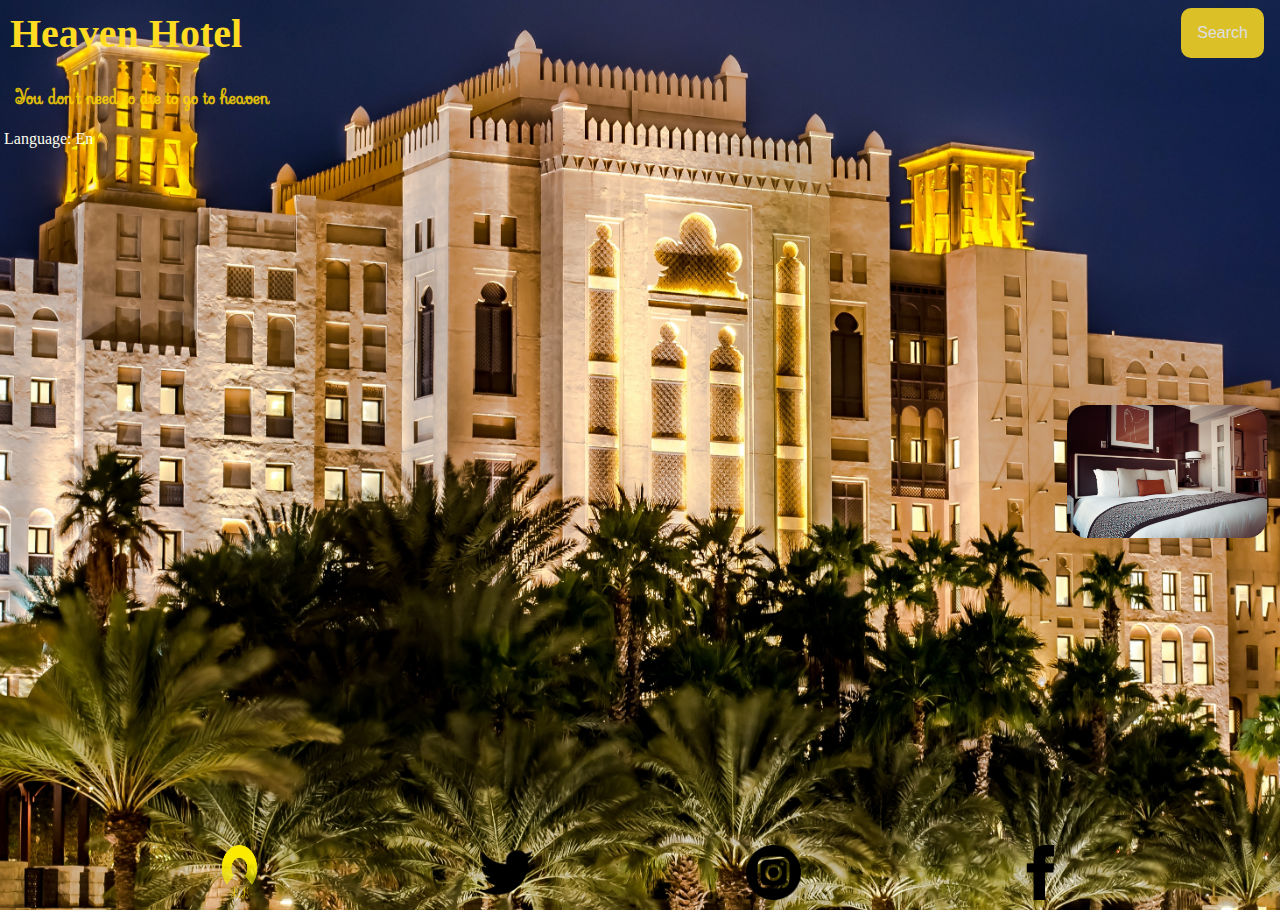
<file: index.html>
<!DOCTYPE html>
<html lang="en">
<head>
    <meta charset="UTF-8">
    <meta http-equiv="X-UA-Compatible" content="IE=edge">
    <meta name="viewport" content="width=device-width, initial-scale=1.0">
    <link rel="stylesheet" href="mainMenu.css">
    <title>Heaven Hotel</title>
</head>
<body>

    <section class="top-nav">
        <h1>Heaven Hotel</h1>
        <h4>You don't need to die to go to heaven</h4>
        <p>
            Language: En
        </p>

        <div class="dropdown-menu">
            <button class="dropBtn" id="myBtn">Search</button>
            <div class="hideDropdown-content" id="myDropDown">
                <a href="index.html">Home</a>
                <a href="Room-Booking.html">Booking</a>
                <a href="Contact-Us.html">Contact</a>
            </div>
        </div>
    </section>
    
    <div class="roomImage">
        <img id="RightRoomImage" src="images/hotel_room_1.jpg" title="Hotel room" alt="One of the rooms available">
    </div>

    <div class="row">
        <img id="logo-icon" src="images/Hotel_logo.png" title="Heaven hotel" alt="Heaven_hotel_logo">
        <img id="logo-icon" src="images/twitter_loggo.png" title="Twitter" alt="Twitter_logo">
        <img id="logo-icon" src="images/instagram_logo.png" title="Instagram" alt="Instagram_logo">
        <img id="logo-icon" src="images/facebook_logo.png" title="Facebook" alt="Facebook_logo">
    </div>


    <script src="app.js"></script>
</body>
</html>
</file>
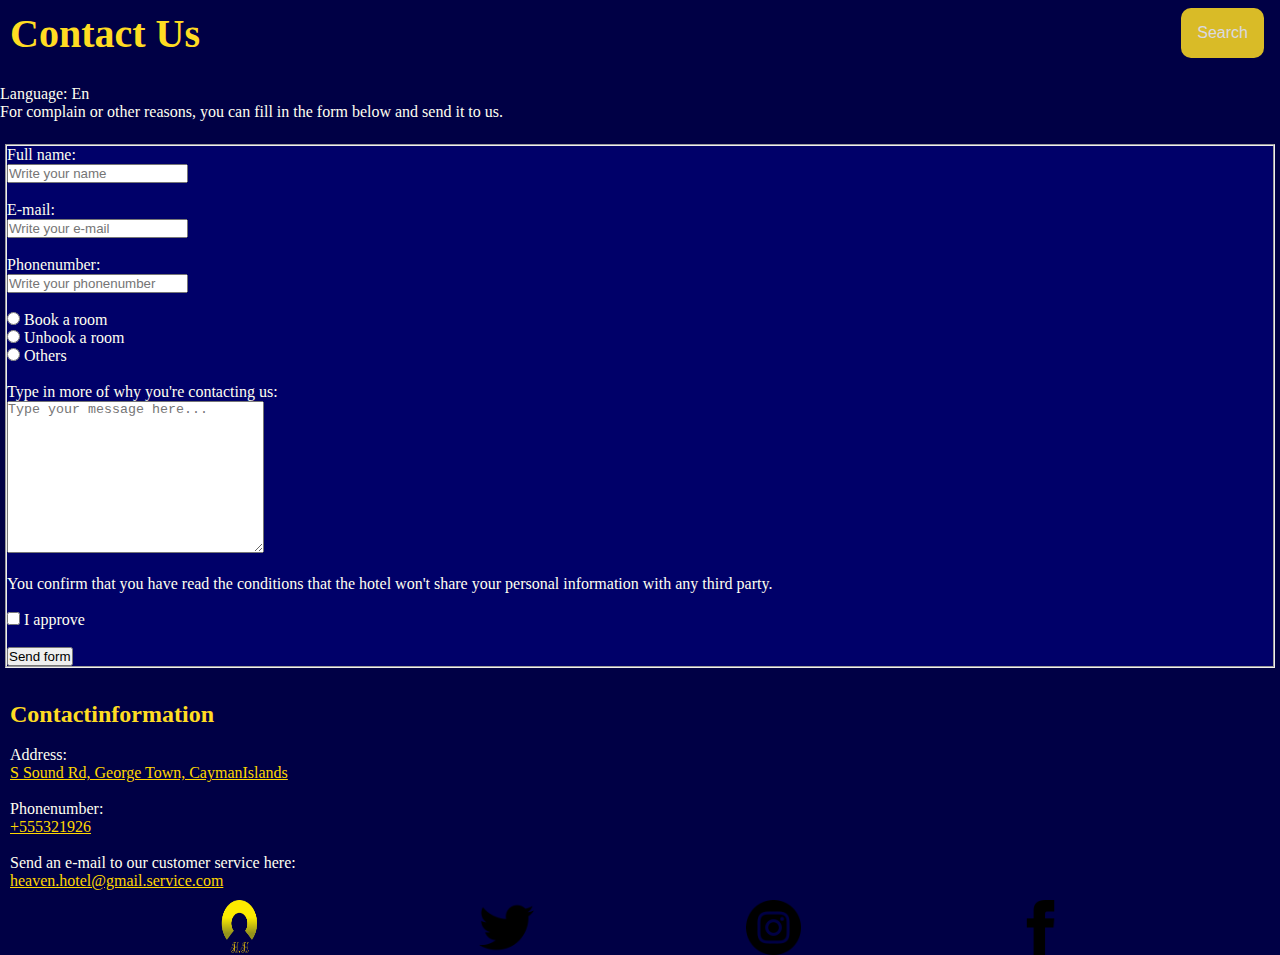
<file: Contact-Us.html>
<!DOCTYPE html>
<html lang="en">
<head>
    <meta charset="UTF-8">
    <meta http-equiv="X-UA-Compatible" content="IE=edge">
    <meta name="viewport" content="width=device-width, initial-scale=1.0">
    <link rel="stylesheet" href="contactUs.css">
    <title>Contact</title>
</head>
<body>

    <section class="top-nav">
        <h1>Contact Us</h1>
        
        <div class="dropdown-menu">
            <button class="dropBtn" id="myBtn">Search</button>
            <div class="hideDropdown-content" id="myDropDown">
                <a href="index.html">Home</a>
                <a href="Room-Booking.html">Booking</a>
                <a href="Contact-Us.html">Contact</a>
            </div>
        </div>
    </section>
    <br>
    <p>
        Language: En <br>
        For complain or other reasons, you can fill in the form
        below and send it to us.
    </p>

    <br>

    <form>
        <fieldset>
            <label for="name">Full name:</label>
            <br>
            <input type="text" name="name" id="name" placeholder="Write your name">
            <br><br>

            <label for="email">E-mail:</label>
            <br>
            <input type="email" name="email" id="email" placeholder="Write your e-mail">
            <br><br>

            <label for="tele">Phonenumber:</label>
            <br>
            <input type="tel" name="tele" id="tele" placeholder="Write your phonenumber">
            <br><br>

            <input type="radio" name="customer" id="Book-room" value="Book-room">
            <label for="Book-room">Book a room</label>
            <br>
            <input type="radio" name="customer" id="Unbook-room" value="Unbook-room">
            <label for="Unbook-room">Unbook a room</label>
            <br>
            <input type="radio" name="customer" id="Others" value="Others">
            <label for="Others">Others</label>
            <br><br>

            <label for="message">Type in more of why you're contacting us:</label>
            <br>
            <textarea name="message" id="message" cols="30" rows="10" placeholder="Type your message here..."></textarea>
            <br><br>

            <p>
                You confirm that you have read the conditions that the hotel
                won't share your personal information with any third party.
            </p>
            <br>
            <input type="checkbox" name="policy" id="policy" required>
            <label for="policy">I approve</label> 
            <br><br>

            <input type="submit" value="Send form">
        </fieldset>
    </form>

    <br>

    <section>
        <article class="contact-info">
            <h2>Contactinformation</h2>
            <br>
            <p>Address:
                <br>
                <a href="https://www.google.se/maps/place/S+Sound+Rd,+George+Town,+Cayman%C3%B6arna/@19.2759909,-81.3615737,528m/data=!3m2!1e3!4b1!4m5!3m4!1s0x8f25860c95dfdf43:0x449c38603cef0a6d!8m2!3d19.2759404!4d-81.3604736?hl=sv&authuser=0">S Sound Rd, George Town, CaymanIslands</a>
                <br><br>
                Phonenumber:
                <br>
                <a href="+46702379787">+555321926</a>
                <br><br>
                Send an e-mail to our customer service here:
                <br>
                <a href="https://outlook.office.com/mail/">heaven.hotel@gmail.service.com</a>
            </p>
        </article>  
    </section>

    <div class="row">
        <img id="logo-icon" src="images/Hotel_logo.png" title="Heaven hotel" alt="Heaven_hotel_logo">
        <img id="logo-icon" src="images/twitter_loggo.png" title="Twitter" alt="Twitter_logo">
        <img id="logo-icon" src="images/instagram_logo.png" title="Instagram" alt="Instagram_logo">
        <img id="logo-icon" src="images/facebook_logo.png" title="Facebook" alt="Facebook_logo">
    </div>
    
    <script src="app.js"></script>
</body>
</html>
</file>
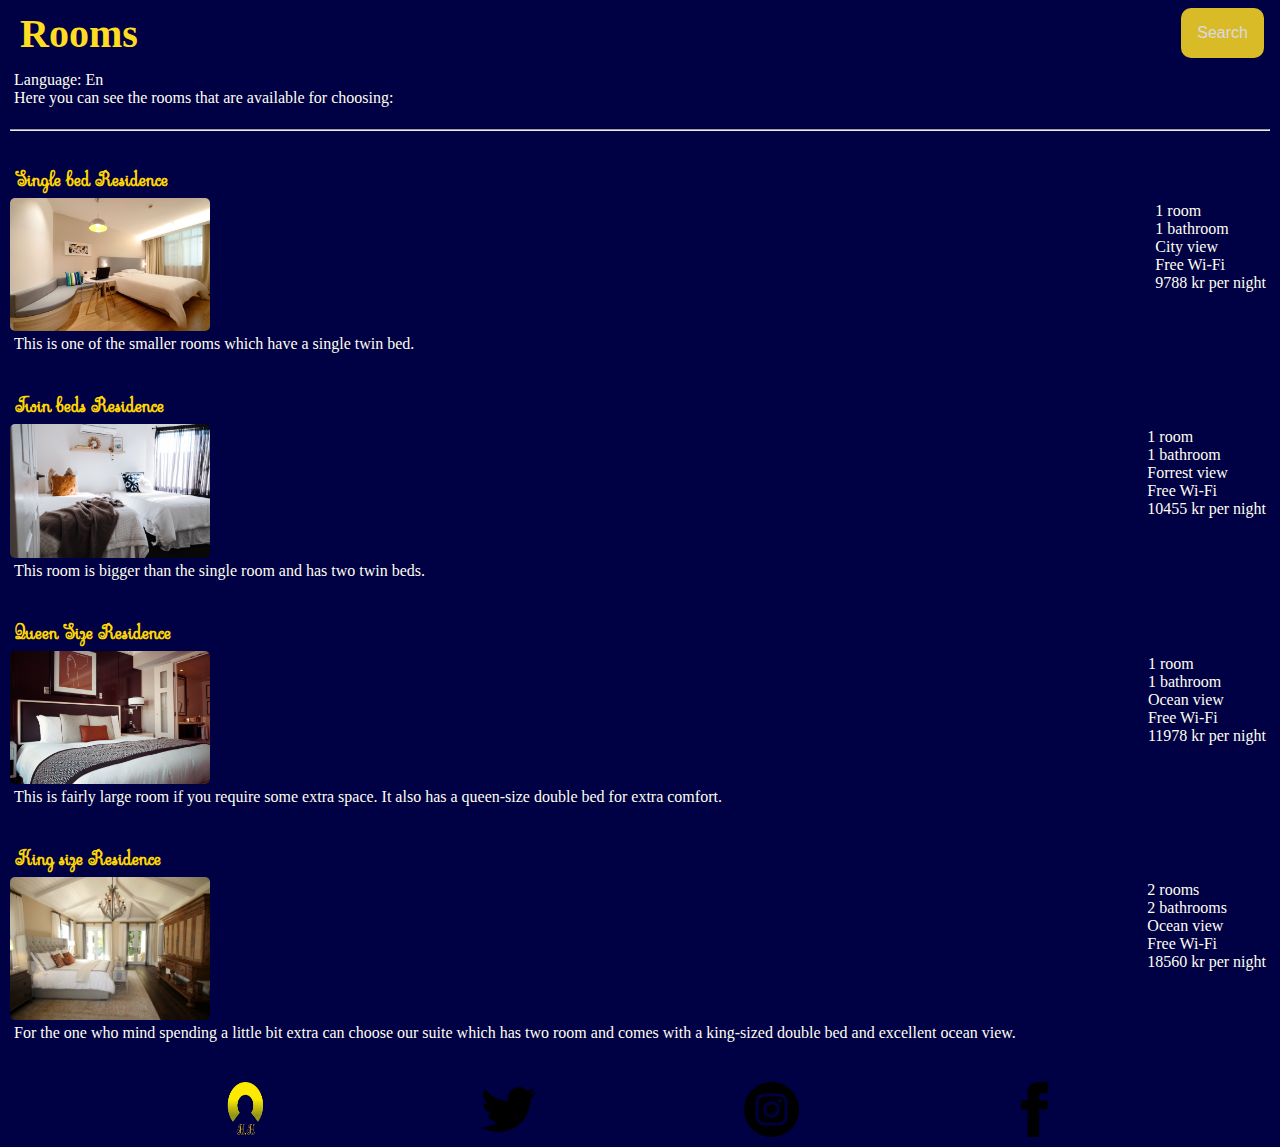
<file: Room-Booking.html>
<!DOCTYPE html>
<html lang="en">
<head>
    <meta charset="UTF-8">
    <meta http-equiv="X-UA-Compatible" content="IE=edge">
    <meta name="viewport" content="width=device-width, initial-scale=1.0">
    <link rel="stylesheet" href="roomBooking.css">
    <title>Room-Booking</title>
</head>
<body>

    <section class="top-nav">
        <h1>Rooms</h1>
        <p>
            Language: En <br>
            Here you can see the rooms that are available for choosing:
        </p>
        <div class="dropdown-menu">
            <button class="dropBtn" id="myBtn">Search</button>
            <div class="hideDropdown-content" id="myDropDown">
                <a href="index.html">Home</a>
                <a href="Room-Booking.html">Booking</a>
                <a href="Contact-Us.html">Contact</a>
            </div>
        </div>
    </section>

    <br>
    <hr>
    <br>

    <div>
        <h3>Single bed Residence</h3>
        <article>
            <img src="images/Single_bed_room.jpg" alt="Single-room">
            <p>
                1 room <br>
                1 bathroom <br>
                City view <br>
                Free Wi-Fi <br>
                9788 kr per night
            </p>
        </article>
        <p>
            This is one of the smaller rooms which have
            a single twin bed.
        </p>
        <br>

        <h3>Twin beds Residence</h3>
        <article>
            <img src="images/Double_bed_room.jpg" alt="Double-bed room">
            <p>
                1 room <br>
                1 bathroom <br>
                Forrest view <br>
                Free Wi-Fi <br>
                10455 kr per night
            </p>
        </article>
        <p>
            This room is bigger than the single room
            and has two twin beds.
        </p>
        <br>

        <h3>Queen Size Residence</h3>
        <article>
            <img src="images/hotel_room_1.jpg" alt="Queen-size room">
            <p>
                1 room <br>
                1 bathroom <br>
                Ocean view <br>
                Free Wi-Fi <br>
                11978 kr per night
            </p>
        </article>
        <p>
            This is fairly large room if you require
            some extra space. It also has a queen-size
            double bed for extra comfort.
        </p>
        <br>

        <h3>King size Residence</h3>
        <article>
            <img src="images/King_size_room.jpg" alt="King-size room">
            <p>
                2 rooms <br>
                2 bathrooms <br>
                Ocean view <br>
                Free Wi-Fi <br>
                18560 kr per night
            </p>
        </article>
        <p>
            For the one who mind spending a little bit
            extra can choose our suite which has two 
            room and comes with a king-sized double bed
            and excellent ocean view.
        </p>
    </div>
    
    <br><br>

    <div class="row">
        <img id="logo-icon" src="images/Hotel_logo.png" title="Heaven hotel" alt="Heaven_hotel_logo">
        <img id="logo-icon" src="images/twitter_loggo.png" title="Twitter" alt="Twitter_logo">
        <img id="logo-icon" src="images/instagram_logo.png" title="Instagram" alt="Instagram_logo">
        <img id="logo-icon" src="images/facebook_logo.png" title="Facebook" alt="Facebook_logo">
    </div>

    <script src="app.js"></script>
</body>
</html>
</file>
<file: mainMenu.css>
@import url('https://fonts.googleapis.com/css2?family=Roboto:ital,wght@1,100&family=Sevillana&display=swap');

/* CSS-reset */
* {
    margin: 0;
    padding: 0;
}

body {
    background-image: url("images/Heaven-hotel.jpg");
    height: 100vh;
    background-size: cover;
    background-repeat: no-repeat;
    background-position: center;
}

#RightRoomImage {
    display: block;
    width: 200px;
    position: absolute;
    top: 45%;
    right: 1%;
    border-radius: 20px;
}

h1 {
    color: #FFDC22;
    margin: 10px;
    font-size: 2.5em;
}

h4 {
    margin: 10px;
    padding: 5px;
    font-family: Sevillana;
    font-size: 1.2em;
    color: #FFD700;
    opacity: 85%;
}

p {
    padding: 4px;
    color: #FFFFF0;
}

.dropBtn {
    background-color: #FFDC22;
    color: white;
    padding: 16px;
    font-size: 16px;
    border: none;
    cursor: pointer;
    border-radius: 10px;
    opacity: 85%;
}

.dropBtn:hover, .dropBtn:focus {
    background-color: #fff12f;
}

.dropdown-menu {
    position: absolute;
    display: inline-block;
    right: 16px;
    top: 8px;

}

.hideDropdown-content {
    display: none;
    border-radius: 5px;
    flex-direction: column;
    background-color: #000045;
    border: 2px solid black;
    min-width: 90px;
    overflow: auto;
    box-shadow: 0px 8px 16px 0px rgba(0,0,0,0.2);
    opacity: 85%;
}

.hideDropdown-content a {
    color: #FFD700;
    padding: 12px 16px;
    text-decoration: none;
    display: block;
}

.hideDropdown-content a:hover, .hideDropdown-content a:focus {
    background-color: #18068eb9;
}

.changeDisplay {
    display: block;
}

.row {
    display: flex;
    justify-content: space-evenly;
    width: 100%;
    position: absolute;
    bottom: 0;
}

#logo-icon {
    position: relative;
    display: block;
    float: left;
    width: 55px;
}
</file>
<file: contactUs.css>
@import url('https://fonts.googleapis.com/css2?family=Roboto:ital,wght@1,100&family=Sevillana&display=swap');

/* CSS-reset */
* {
    margin: 0;
    padding: 0;
}

body {
    background-color: #000045;
}

p {
    color: #FFFFF0;
}

h1 {
    color: #FFDC22;
    margin: 10px;
    font-size: 2.5em;
    /* padding: 5px; */
}

.dropBtn {
    background-color: #FFDC22;
    color: white;
    padding: 16px;
    font-size: 16px;
    border: none;
    cursor: pointer;
    border-radius: 10px;
    opacity: 85%;
}

.dropBtn:hover, .dropBtn:focus {
    background-color: #fff12f;
}

.dropdown-menu {
    position: absolute;
    display: inline-block;
    right: 16px;
    top: 8px;

}

.hideDropdown-content {
    display: none;
    border-radius: 5px;
    flex-direction: column;
    /* position: absolute; */
    background-color: #000045;
    border: 2px solid black;
    min-width: 90px;
    overflow: auto;
    box-shadow: 0px 8px 16px 0px rgba(0,0,0,0.2);
    opacity: 85%;
}

.hideDropdown-content a {
    color: #FFD700;
    padding: 12px 16px;
    text-decoration: none;
    display: block;
}

.hideDropdown-content a:hover, .hideDropdown-content a:focus {
    background-color: #18068eb9;
}

.changeDisplay {
    display: block;
}

form {
    margin: 5px;
    background-color: #00009377;
    color: #FFFFF0;
}

.contact-info h2 {
    color: #FFDC22;
}

.contact-info {
    margin: 10px;
}

.contact-info a {
    color: #FFD700;
}

.row {
    display: flex;
    justify-content: space-evenly;
    width: 100%;
    position: relative;
    bottom: 0;
}

#logo-icon {
    position: relative;
    display: block;
    float: left;
    width: 55px;
}
</file>
<file: roomBooking.css>
@import url('https://fonts.googleapis.com/css2?family=Roboto:ital,wght@1,100&family=Sevillana&display=swap');

/* CSS-reset */
* {
    margin: 0;
    padding: 0;
}

body {
    background-color: #000045;
    margin: 10px;
}

p {
    padding: 4px;
    color: #FFFFF0;
}

h1 {
    color: #FFDC22;
    margin: 10px;
    font-size: 2.5em;
    /* padding: 5px; */
}

h3 {
    font-family: Sevillana;
    padding: 5px;
    color: #FFD700;
}

.dropBtn {
    background-color: #FFDC22;
    color: white;
    padding: 16px;
    font-size: 16px;
    border: none;
    cursor: pointer;
    border-radius: 10px;
    opacity: 85%;
}

.dropBtn:hover, .dropBtn:focus {
    background-color: #fff12f;
}

.dropdown-menu {
    position: absolute;
    display: inline-block;
    right: 16px;
    top: 8px;
}

.hideDropdown-content {
    display: none;
    border-radius: 5px;
    flex-direction: column;
    /* position: absolute; */
    background-color: #000045;
    border: 2px solid black;
    min-width: 90px;
    overflow: auto;
    box-shadow: 0px 8px 16px 0px rgba(0,0,0,0.2);
    opacity: 85%;
}

.hideDropdown-content a {
    color: #FFD700;
    padding: 12px 16px;
    text-decoration: none;
    display: block;
}

.hideDropdown-content a:hover, .hideDropdown-content a:focus {
    background-color: #18068eb9;
}

.changeDisplay {
    display: block;
}

img {
    border-radius: 5px;
    width: 200px;
}

article {
    display: flex;
    flex-direction: row;
    justify-content: space-between;
}

.row {
    display: flex;
    justify-content: space-evenly;
    width: 100%;
    position: relative;
    bottom: 0;
}

#logo-icon {
    position: relative;
    display: block;
    float: left;
    width: 55px;
}
</file>
